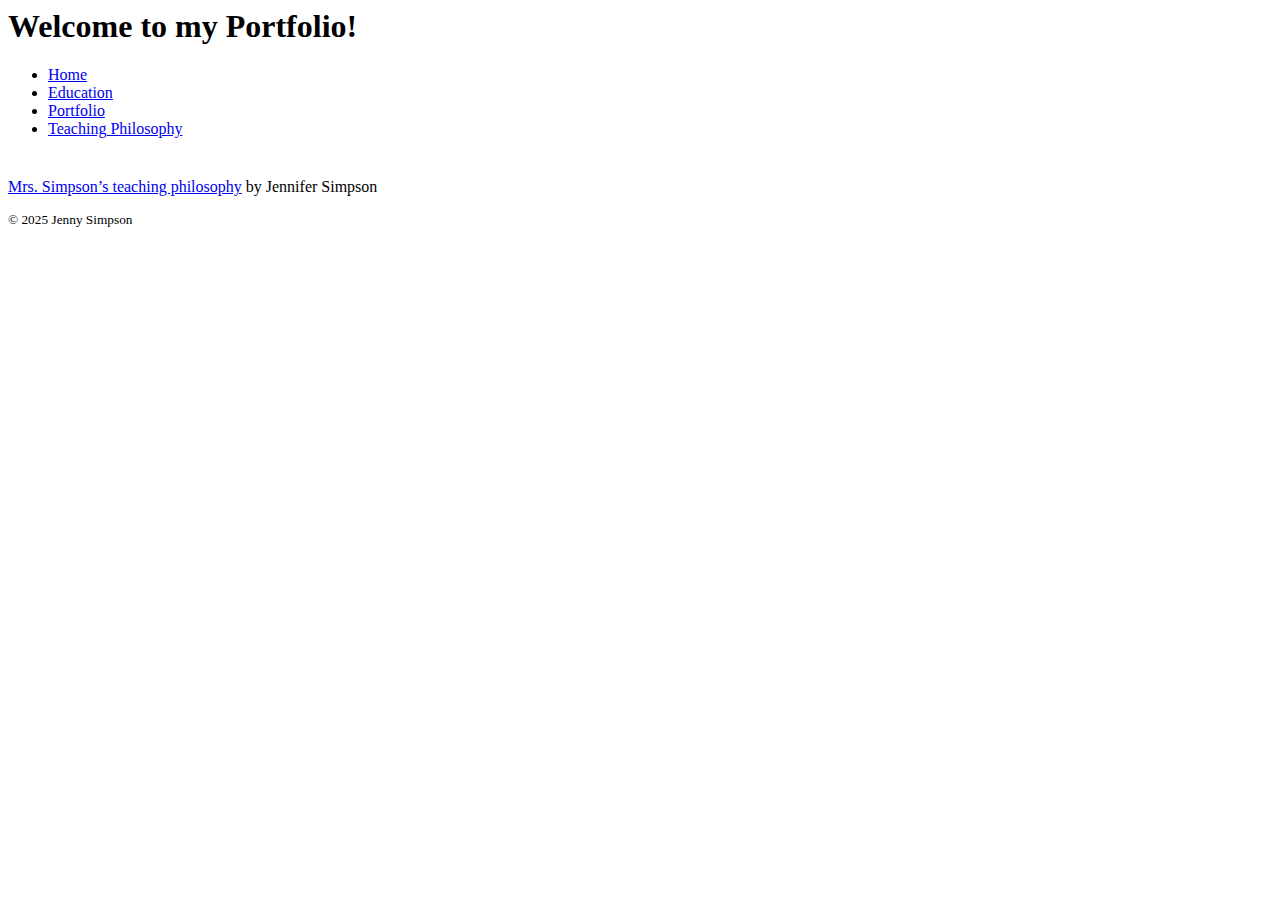
<file: teachingphilosophy.html>
<html lang="en-us" dir="ltr">
    <head>
    <meta charset="UTF-8">
    <meta name="Viewport" content="width=device-width, initial-scale=1.0">
   <meta http-equiv="X-UA-Compatible" content="ie=edge">
      <title>Mrs. Simpson's Portfolio</title>
    </head>
    <body>
      <header>
         <h1> Welcome to my Portfolio! </h1> 
<nav>
  <ul class="navbar">
          <li><a href="/practicesite2/index.html">Home</a></li>
          <li><a href="/practicesite2/education.html">Education</a></li>
          <li><a href="/practicesite2/portfolio.html">Portfolio</a></li>
          <li><a href="/practicesite2/teachingphilosophy.html">Teaching Philosophy</a></li>
     </ul>
   </nav>
 </header>


<div style="position: relative; width: 50%; height: 0; padding-top: 0.0000%;
 padding-bottom: 0; box-shadow: 0 2px 8px 0 rgba(63,69,81,0.16); margin-top: 1.6em; margin-bottom: 0.9em; overflow: hidden;
 border-radius: 8px; will-change: transform;">
  <iframe loading="lazy" style="position: absolute; width: 50%; height: 50%; top: 0; left: 0; border: none; padding: 0;margin: 0;"
    src="https://www.canva.com/design/DAGrmNICZtQ/AeerekN0MBb-vlxx_XX5tw/view?embed" allowfullscreen="allowfullscreen" allow="fullscreen">
  </iframe>
</div>
<a href="https:&#x2F;&#x2F;www.canva.com&#x2F;design&#x2F;DAGrmNICZtQ&#x2F;AeerekN0MBb-vlxx_XX5tw&#x2F;view?utm_content=DAGrmNICZtQ&amp;utm_campaign=designshare&amp;utm_medium=embeds&amp;utm_source=link" target="_blank" rel="noopener">Mrs. Simpson’s teaching philosophy</a> by Jennifer Simpson

<footer> <p><small>&copy; 2025 Jenny Simpson</small></p>
</file>
